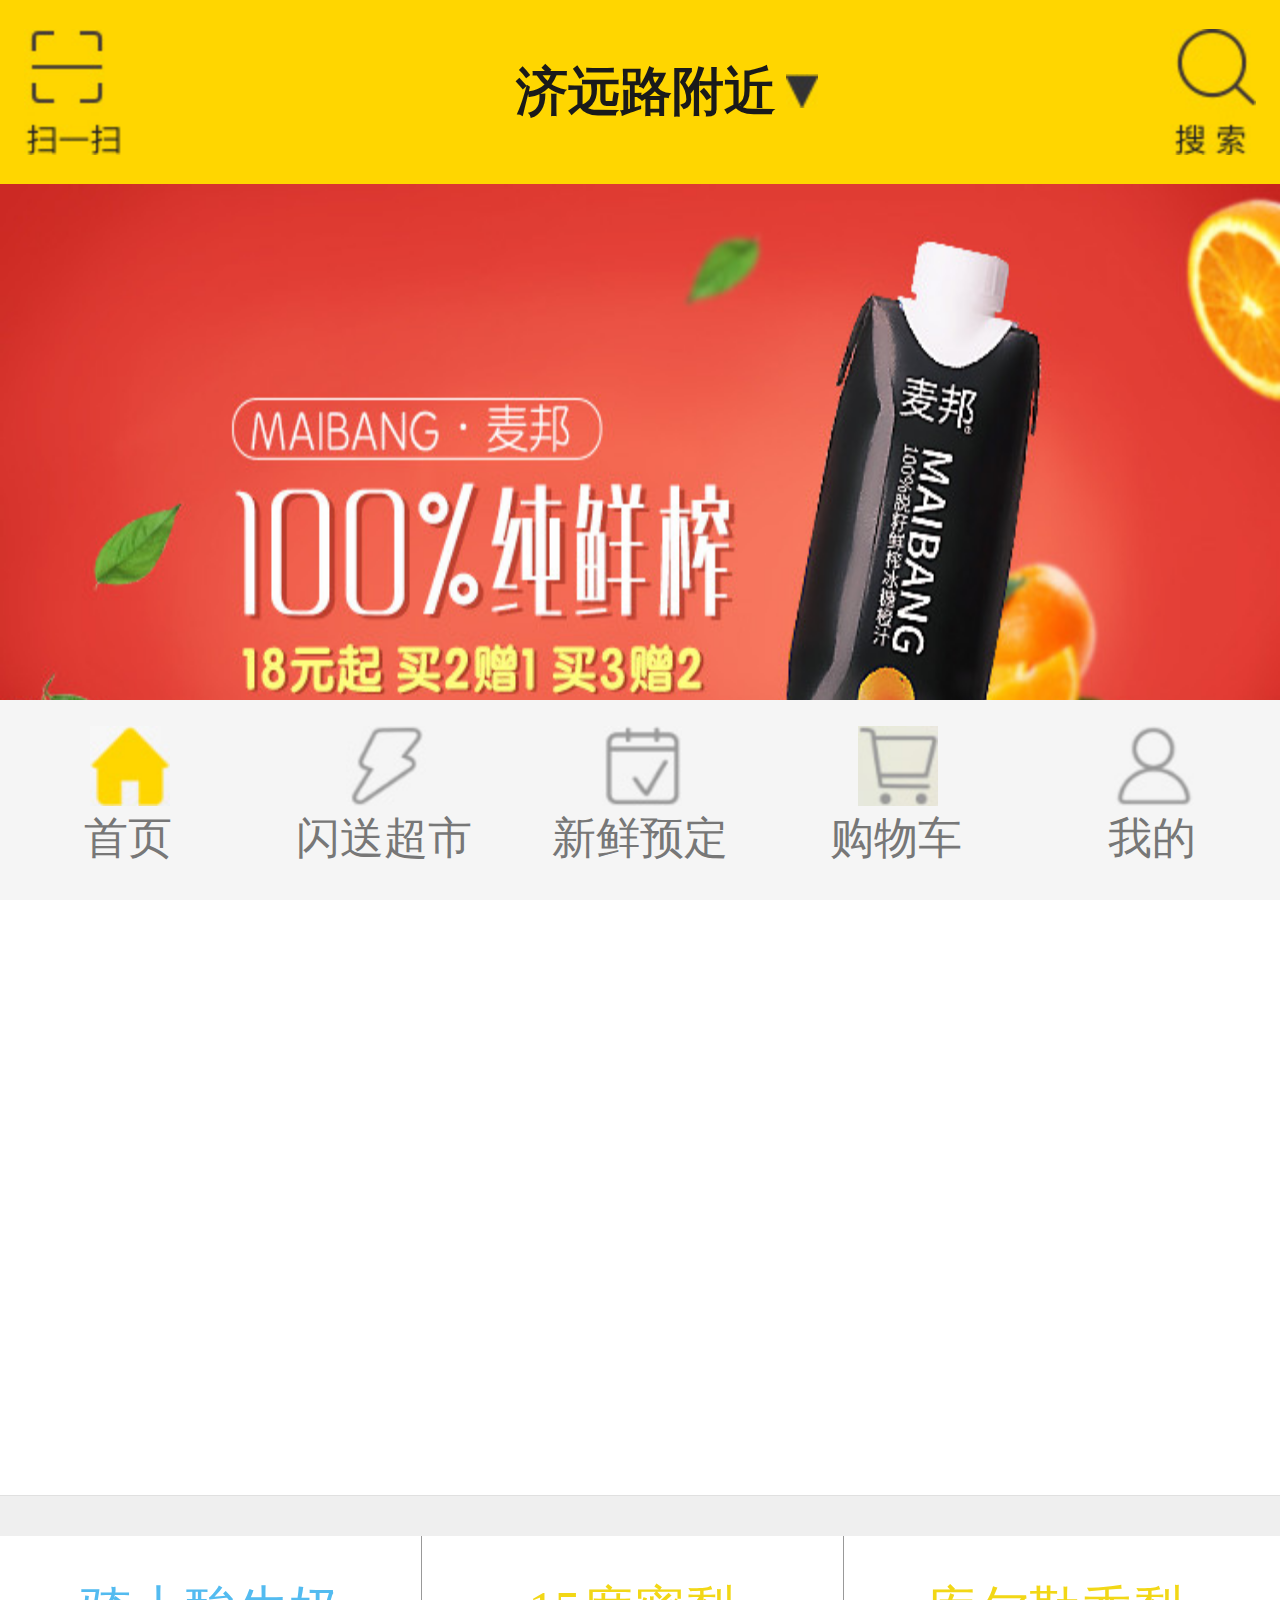
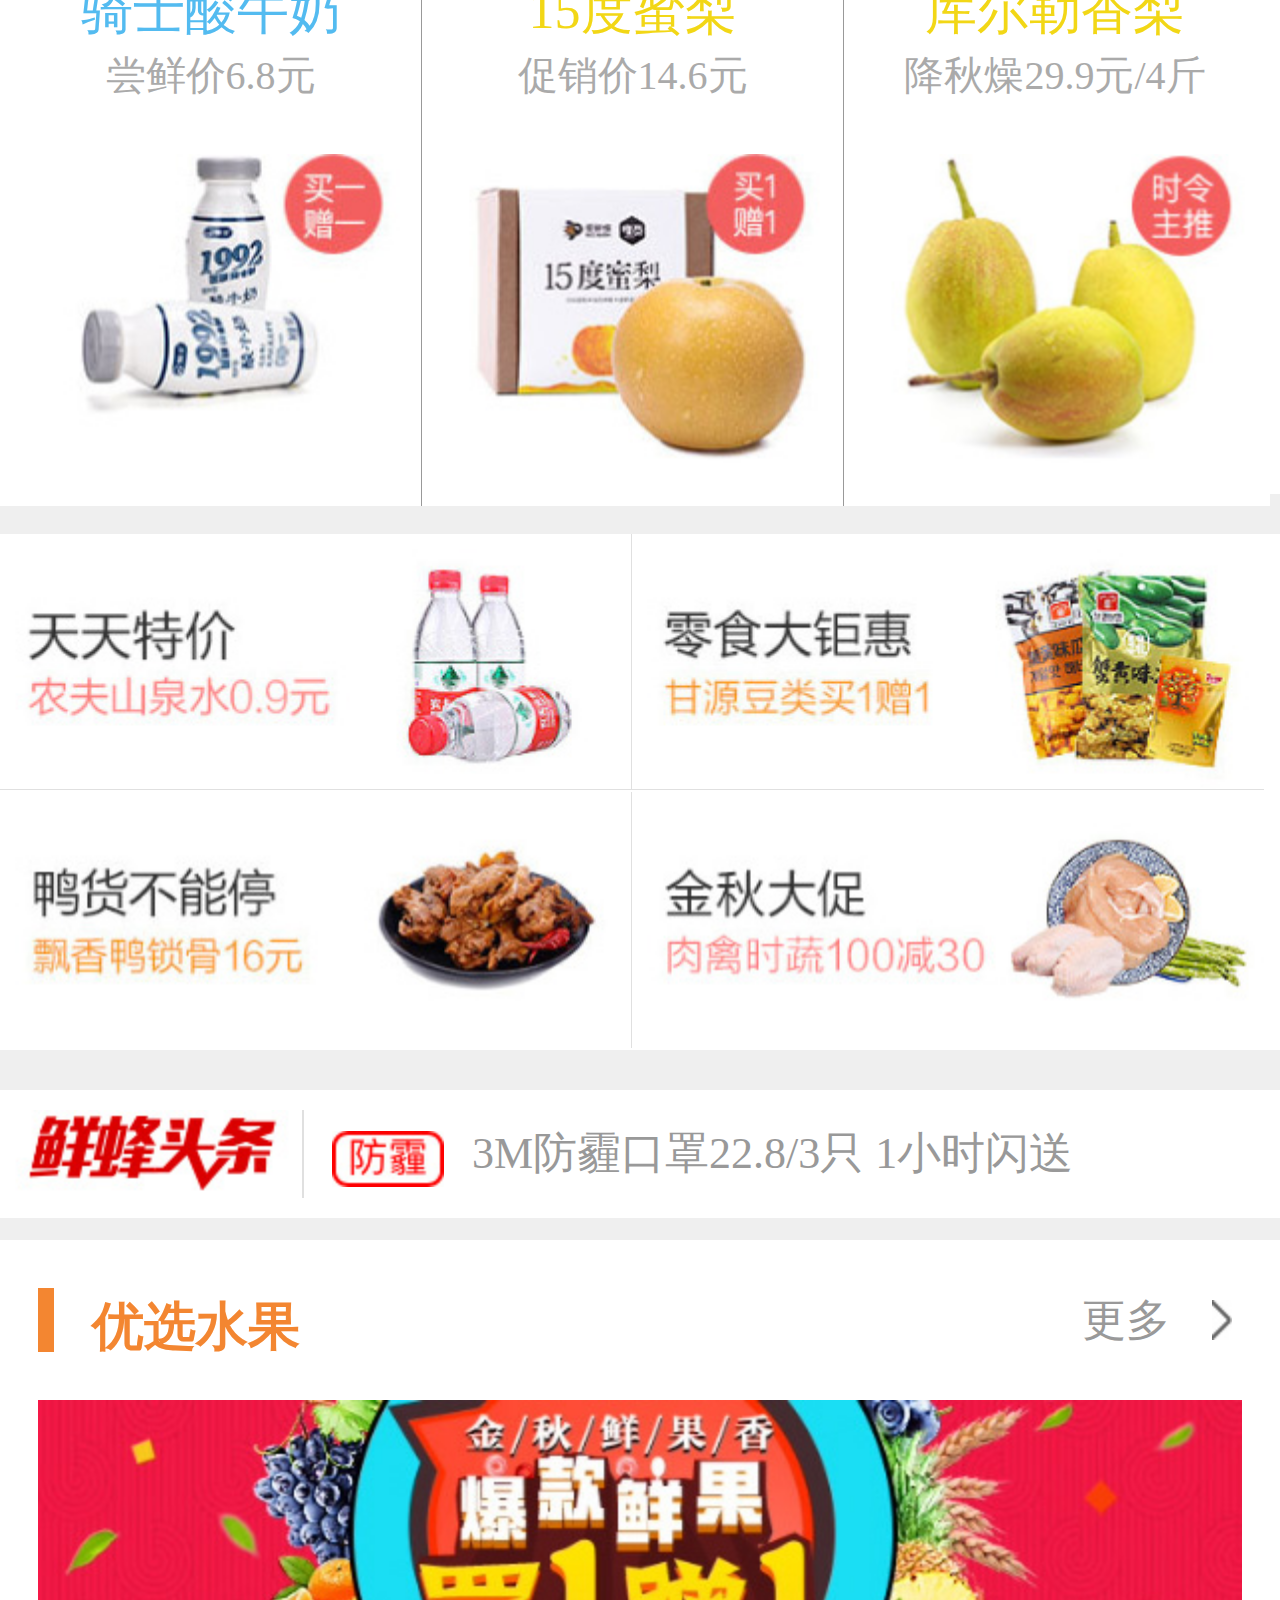
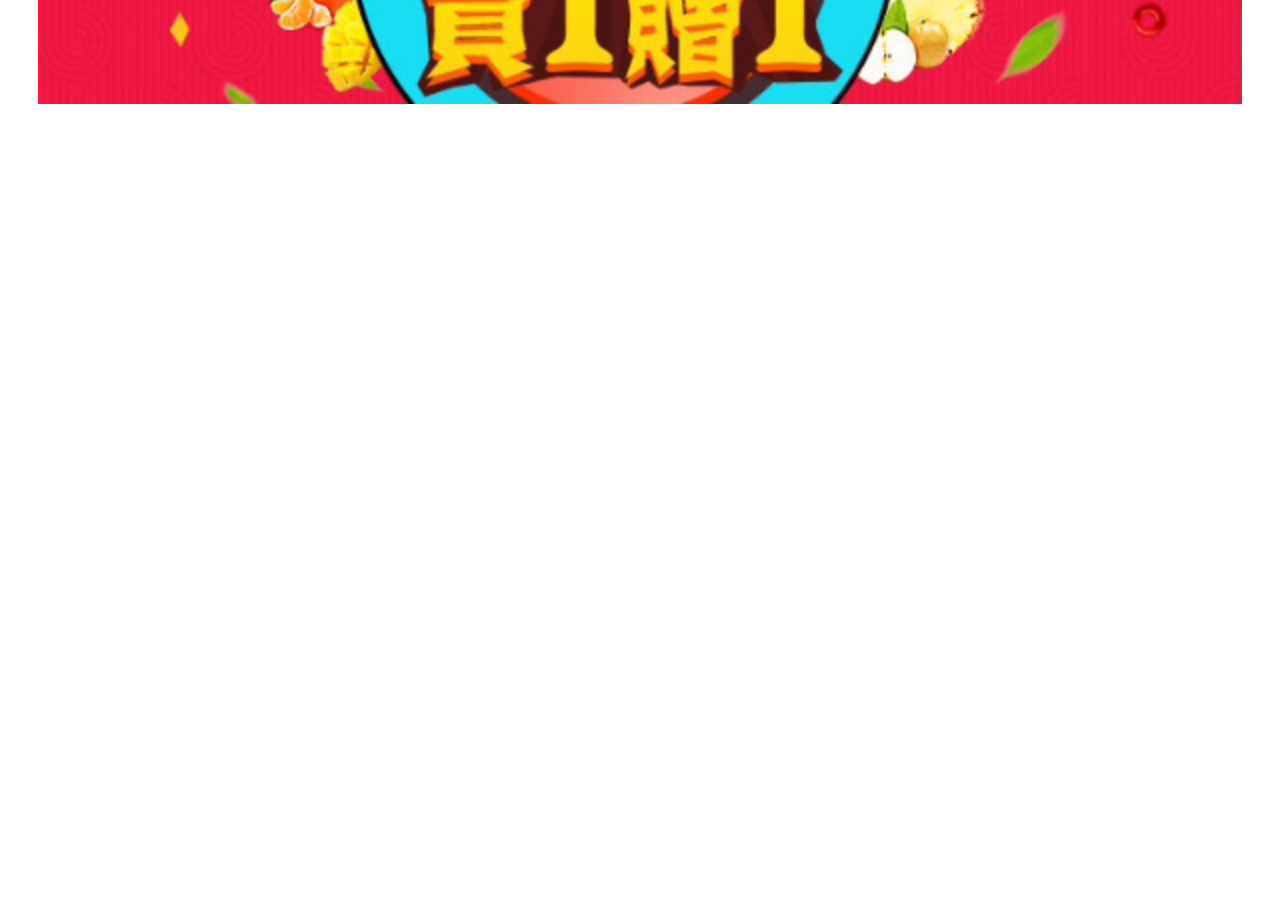
<file: aixianfeng/index.html>
<!doctype html>
<html lang="en">
<head>
	<meta charset="UTF-8">
	<meta name="viewport" content="width=device-width, initial-scale=1.0">
  	<meta http-equiv="X-UA-Compatible" content="ie=edge">
	<title></title>
	<link rel="stylesheet" href="css/reset.css">
  	<link rel="stylesheet" href="css/common.css">
  	<link rel="stylesheet" type="text/css" href="css/swiper-3.3.1.min.css"/>
</head>
<body>
	<div id="page">
		
	</div>
	<footer>
		<dl>
			<dt><a href="#home"><img src="images/bgColor1.jpg"/></a></dt>
			<dd><a href="#home">首页</a></dd>
		</dl>
		<dl>
			<dt><a href="#market"><img src="images/footer2.jpg"/></a></dt>
			<dd><a href="#market">闪送超市</a></dd>
		</dl>
		<dl>
			<dt><a href="#order"><img src="images/footer3.jpg"/></a></dt>
			<dd><a href="#order">新鲜预定</a></dd>
		</dl>
		<dl>
			<dt><a href="#cart"><img src="images/footer5.jpg"/></a></dt>
			<dd><a href="#cart">购物车</a></dd>
		</dl>
		<dl>
			<dt><a href="#mine"><img src="images/footer4.jpg"/></a></dt>
			<dd><a href="#mine">我的</a></dd>
		</dl>
	</footer>
	<script src="lib/require.js" data-main='main'></script>
	<script type="text/javascript">
		document.documentElement.style.fontSize=innerWidth/10+"px";
		window.onresize=function(){
			document.documentElement.style.fontSize=innerWidth/10+"px";
		}
		
		
	</script>
</body>
</html>
</file>
<file: aixianfeng/css/common.css>
@charset "utf-8";
footer {
  width: 100%;
  height: 1.5625rem;
  background-color: #f5f5f5;
  display: flex;
  position: fixed;
  bottom: 0;
  left: 0;
  z-index: 2;
}
footer dl {
  width: 2.0rem;
}
footer dl dt {
  margin: 0.203125rem 0 0 0.703125rem ;
}
footer dl dt a img {
  width: 0.625rem;
  height: 0.625rem;
}
footer dl dd {
  text-align: center;
}
footer dl dd a {
  font-size: 0.34375rem;
  color: #777;
}
</file>
